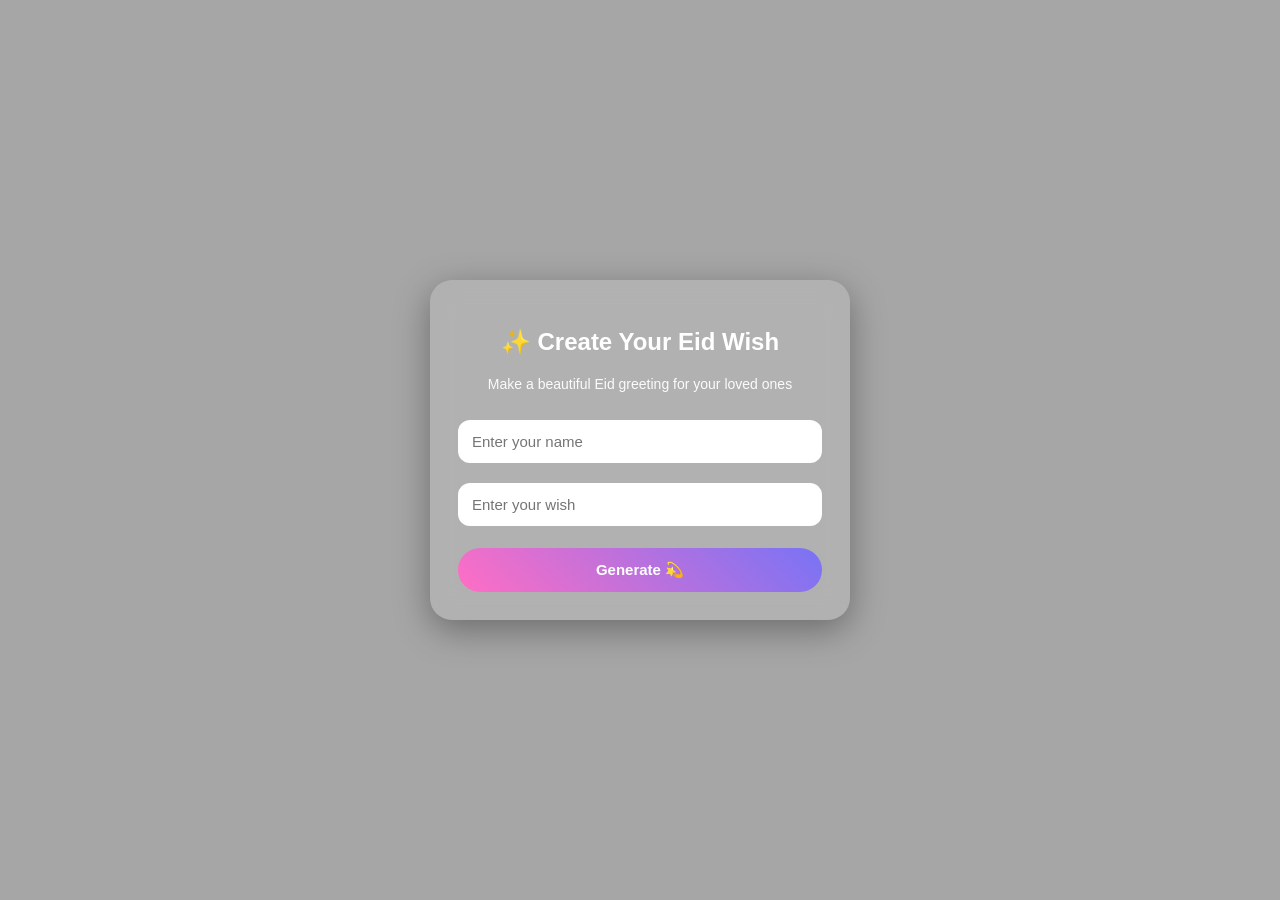
<file: index.html>
<!DOCTYPE html>
<html lang="en">
<head>
  <meta charset="UTF-8">
  <meta name="viewport" content="width=device-width, initial-scale=1.0">
  <title>Eid Wish Generator</title>

  <link rel="manifest" href="manifest.json">
  <meta name="theme-color" content="#16a34a">

  <link rel="stylesheet" href="style.css">
</head>
<body class="home-page">

  <div class="overlay"></div>

  <div class="box">
    <h2>✨ Create Your Eid Wish</h2>
    <p class="subtitle">Make a beautiful Eid greeting for your loved ones</p>

    <input type="text" id="name" placeholder="Enter your name">
    <input type="text" id="wish" placeholder="Enter your wish">

    <button id="generateBtn">Generate 💫</button>
  </div>

  <script src="script.js"></script>
</body>
</html>
</file>
<file: style.css>
* {
  box-sizing: border-box;
}

body {
  margin: 0;
  min-height: 100vh;
  font-family: Arial, sans-serif;
  display: flex;
  justify-content: center;
  align-items: center;
  position: relative;
  overflow: hidden;
  color: white;
}

/* Overlay */
.overlay {
  position: absolute;
  inset: 0;
  background: rgba(0, 0, 0, 0.35);
  z-index: 1;
}

/* Home page background slider */
.home-page {
  background-size: cover;
  background-position: center;
  background-repeat: no-repeat;
  animation: bgSlider 15s infinite ease-in-out;
}

@keyframes bgSlider {
  0% {
    background-image: url('1.eid.webp');
  }
  25% {
    background-image: url('2.eid.webp');
  }
  50% {
    background-image: url('eid-special.webp');
  }
  75% {
    background-image: url('4.eid.webp');
  }
  100% {
    background-image: url('1.eid.webp');
  }
}

/* Result page background */
.result-page {
  background-image: url('result-eid.webp');
  background-size: cover;
  background-position: center;
  background-repeat: no-repeat;
}

/* Shared glass card style */
.box,
.card {
  position: relative;
  z-index: 2;
  width: 90%;
  max-width: 420px;
  padding: 28px;
  border-radius: 22px;
  backdrop-filter: blur(14px);
  background: rgba(255, 255, 255, 0.13);
  box-shadow: 0 10px 35px rgba(0, 0, 0, 0.35);
  text-align: center;
}

.subtitle {
  font-size: 14px;
  margin-bottom: 18px;
  opacity: 0.95;
}

input {
  width: 100%;
  padding: 13px 14px;
  margin: 10px 0;
  border: none;
  outline: none;
  border-radius: 12px;
  font-size: 15px;
}

button {
  width: 100%;
  padding: 13px;
  margin-top: 12px;
  border: none;
  border-radius: 30px;
  background: linear-gradient(45deg, #ff6ec4, #7873f5);
  color: white;
  font-weight: bold;
  font-size: 15px;
  cursor: pointer;
  transition: all 0.3s ease;
  position: relative;
  overflow: hidden;
}

button:hover {
  transform: scale(1.04);
  box-shadow: 0 0 18px rgba(255, 255, 255, 0.45);
}

button:active {
  transform: scale(0.97);
}

button::before {
  content: "";
  position: absolute;
  top: 0;
  left: -110%;
  width: 100%;
  height: 100%;
  background: linear-gradient(
    120deg,
    transparent,
    rgba(255, 255, 255, 0.5),
    transparent
  );
  transition: 0.5s;
}

button:hover::before {
  left: 100%;
}

.main {
  margin: 18px 0;
  font-size: 16px;
  line-height: 1.6;
  min-height: 90px;
}

.eid {
  padding: 14px;
  border-left: 3px solid white;
  background: rgba(255, 255, 255, 0.18);
  border-radius: 12px;
  font-style: italic;
  margin-top: 14px;
}

.eid p {
  margin: 8px 0;
}

/* Responsive */
@media (max-width: 480px) {
  .box,
  .card {
    padding: 22px;
  }

  h2 {
    font-size: 22px;
  }

  .main {
    font-size: 15px;
  }

  button {
    font-size: 14px;
  }
}
</file>
